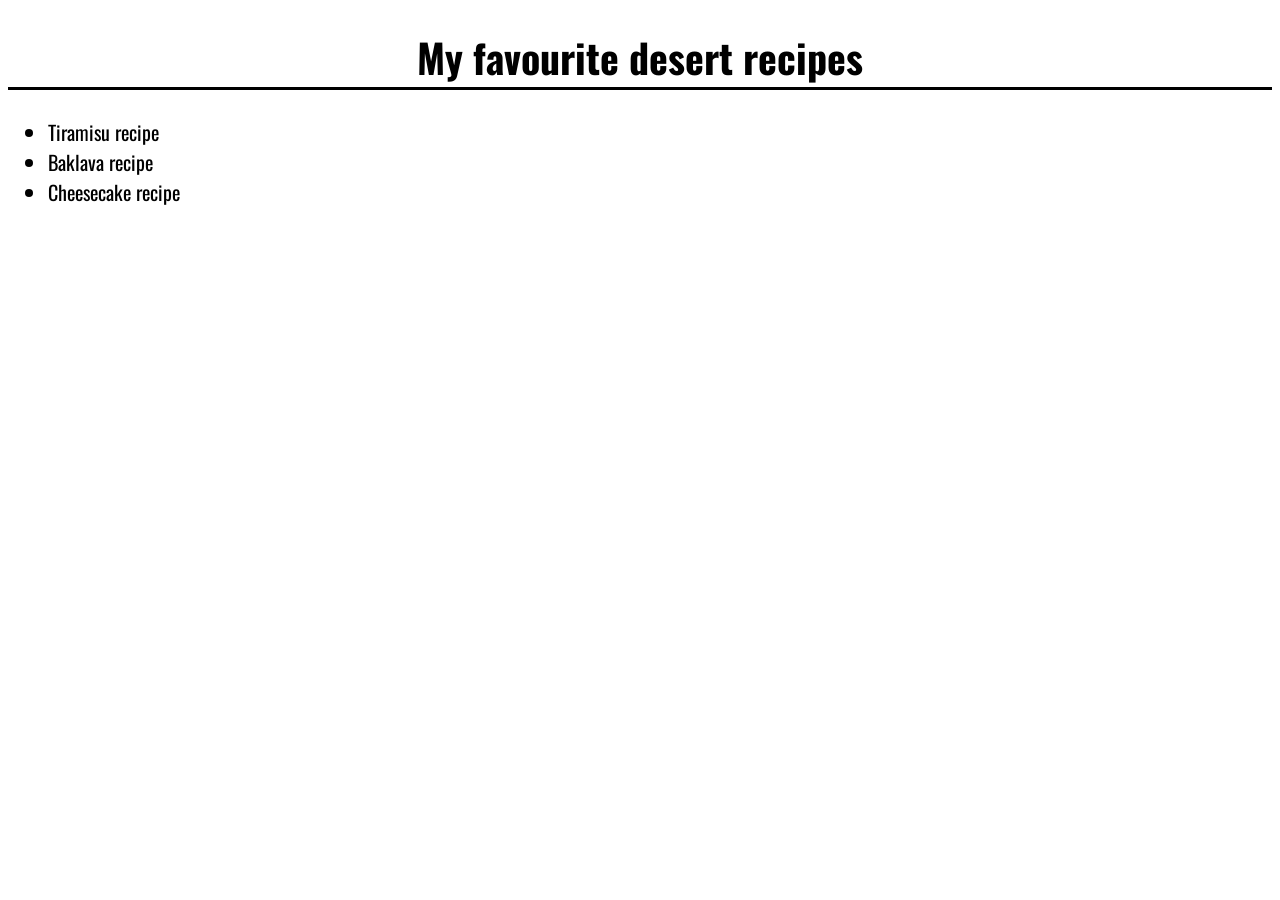
<file: index.html>
<!DOCTYPE html>
<html lang ="en">
    <head>  
        <meta charset = "UTF-8">
        <title>Deserts</title>
        <link rel="stylesheet" href="styles.css">
        <link rel="preconnect" href="https://fonts.googleapis.com">
<link rel="preconnect" href="https://fonts.gstatic.com" crossorigin>
<link href="https://fonts.googleapis.com/css2?family=Oswald:wght@200..700&display=swap" rel="stylesheet">
    </head>
    <body>
        <h1>My favourite desert recipes</h1>
        <ul>
            <li><a href = "recipes/tiramisu.html"  alt = "Tiramisu recepie page">Tiramisu recipe</a></li>
            <li><a href = "recipes/baklava.html"  alt = "Baklava recepie page">Baklava recipe</a></li>
            <li><a href = "recipes/cheesecake.html"  alt = "Cheesecake recepie page">Cheesecake recipe</a></li>
        </ul>
    </body>
        
</html>
</file>
<file: styles.css>
body{
    font-family: "Oswald", sans-serif;
    font-size: 20px;
}
.menu{
    padding-left: 50px;
    padding-bottom:10px;
    padding-top:10px;
    background-color: rgb(245, 216, 100);
}
a{
    text-decoration: none;
    color: black;
}

.box{
    margin: 30px 80px;
    border: 3px solid black;
    border-radius: 10px;
    background-color: antiquewhite;
}

img{
    max-width: 500px;
    margin: 0 400px 0 400px;
}

.leftside{
    margin-right:500px
}

h1{
    text-align: center;
    border-bottom: 3px solid black;
}
h2{
    text-align: center;
    border-bottom: 3px solid black;
}

ul{

}

ol{

}
.italic{
    text-align: center;
}
</file>
